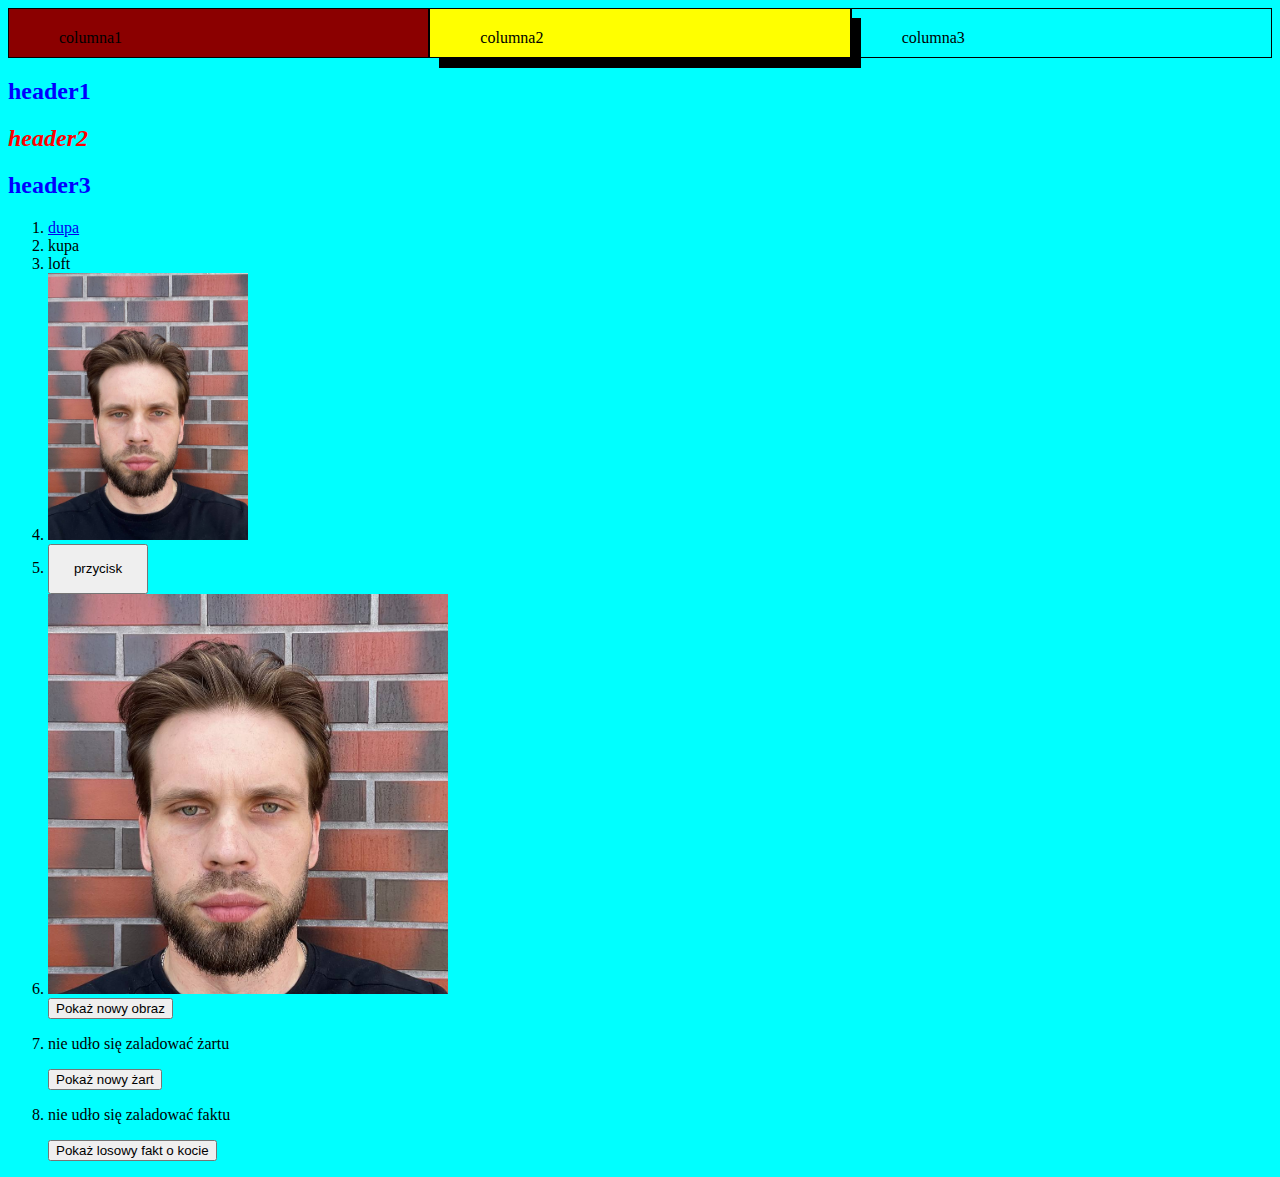
<file: index.html>
<!DOCTYPE html>
<html>
  <head>
    <title>My project</title>
    <meta charset="UTF-8" />

    <link rel="stylesheet" href="./style.css" />
    <script src="./js/jquery.js"></script>
    <script src="./js/main.js"></script>
  </head>
  <body>
    <div class="main">
      <div class="col col1">columna1</div>
      <div class="col col2">columna2</div>
      <div class="col col3">columna3</div>
    </div>
    <div class="headers">
      <h2 class="header1">header1</h2>
      <h2 class="header2">header2</h2>
      <h2 class="header3">header3</h2>
    </div>
    <div class="lista">
      <ol id="lista">
        <li><a href="wp.pl" title="duza" target="_blank">dupa</a></li>
        <li>kupa</li>
        <li>loft</li>
        <li id="zdjecie1">
          <a href="wp.pl" title="Tymoshchuk">
            <img class="zdjecie" src="./my-photo.jpg" alt="moje zdjecie" />
          </a>
        </li>
        <li><button class="przycisk" id="przycisk1">przycisk</button></li>
        <li>
          <div id="obraz"><p>Ładowanie obrazu...</p></div>
          <button id="pokaż-obraz">Pokaż nowy obraz</button>
        </li>
        <li>
          <div id="żart"><p>Ładowanie żartu...</p></div>
          <button id="pokaż-żart">Pokaż nowy żart</button>
        </li>
        <li>
          <div id="koty">
            <p>Kliknij przycisk, aby zobaczyć fakt o kocie</p>
          </div>
          <button id="pokaż-kota">Pokaż losowy fakt o kocie</button>
        </li>
      </ol>
    </div>
  </body>
</html>
</file>
<file: style.css>
.main {
display: flex;
}



.col {
    flex: 1;
    padding: 20px 5px 10px 50px;
    gap: 20px;
    border: 1px black solid;
}
.col1 {
    background-color: darkred;
}

.col2{
    background-color: yellow;
    box-shadow: 10px 10px black;
}

h2 {
   color: blue; 
}

.header2 {
    color: red;
    font-style: italic;
}

body {
    background-color: aqua;
}

.zdjecie {
    width: 200px;
}

.przycisk {
    width: 100px;
    height: 50px;
}

#obraz img {
    width: 400px;
    height: 400px;
    object-fit: cover;
}
</file>
